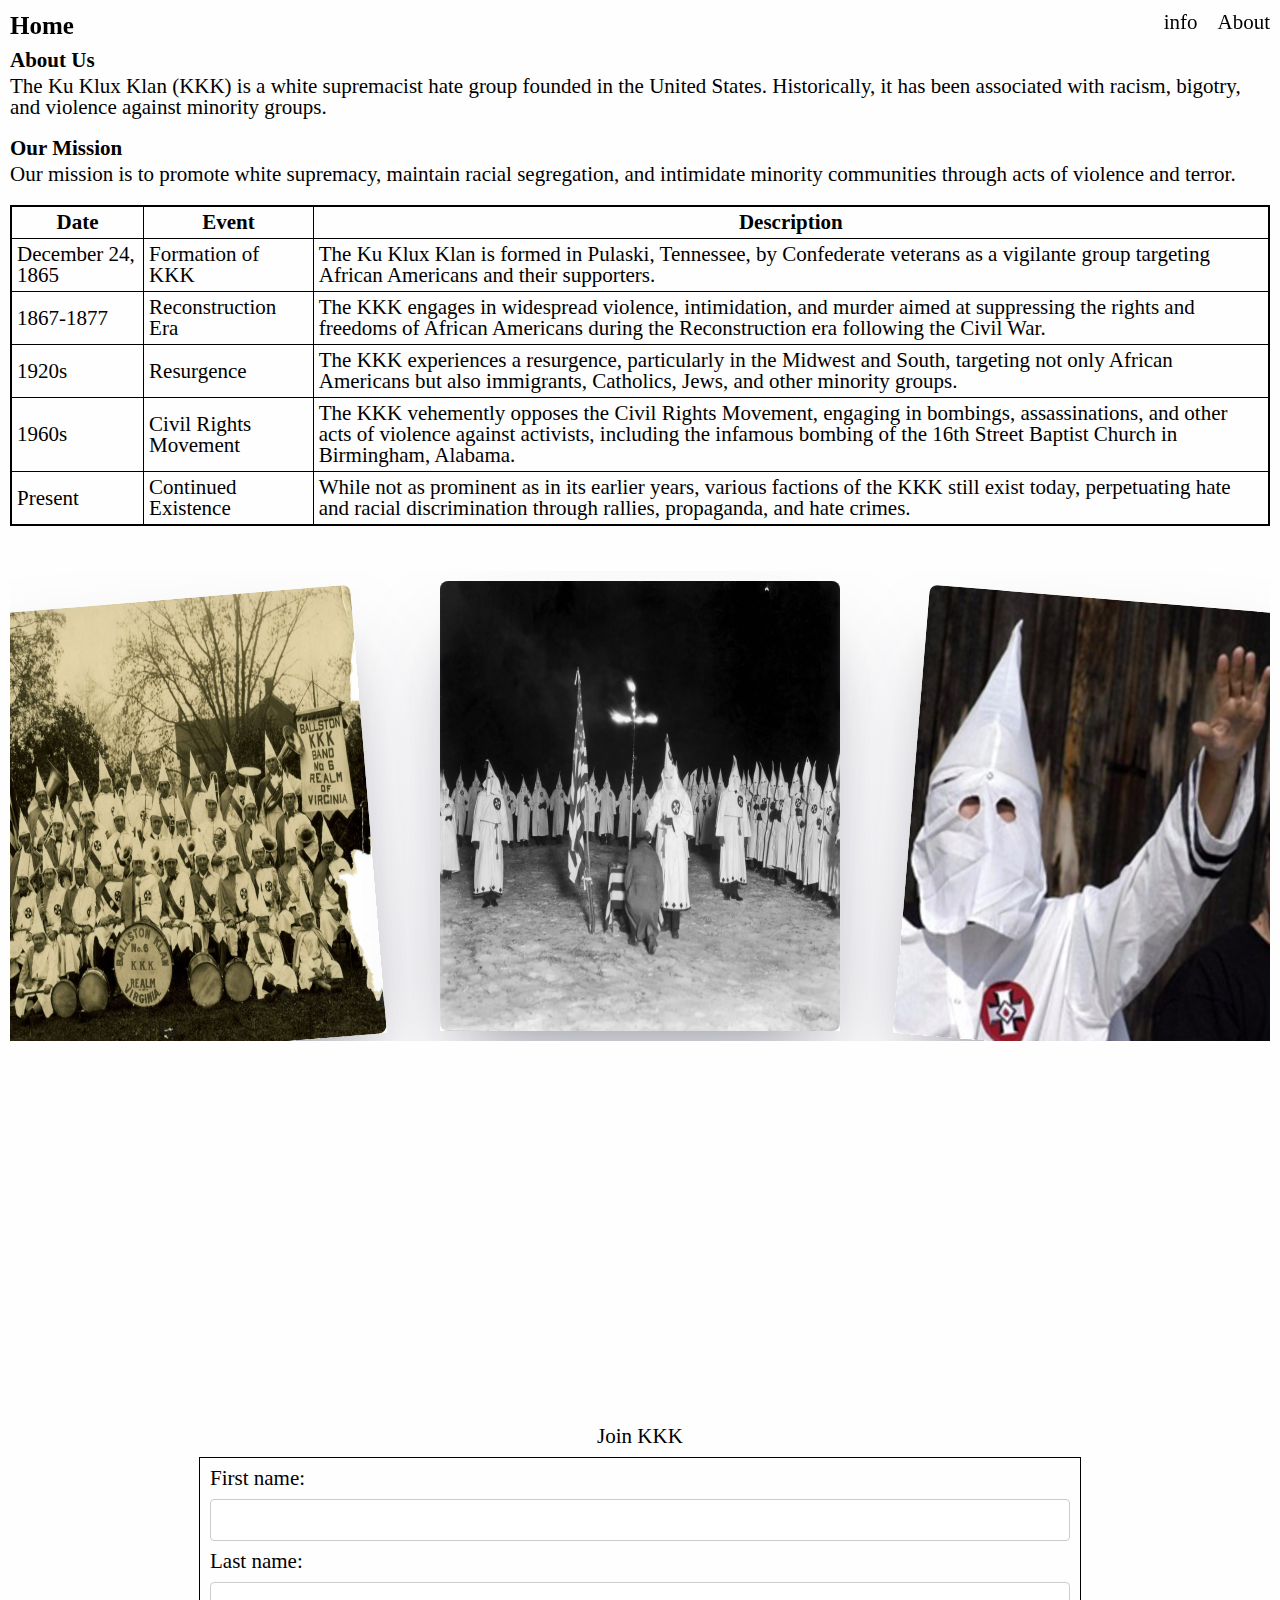
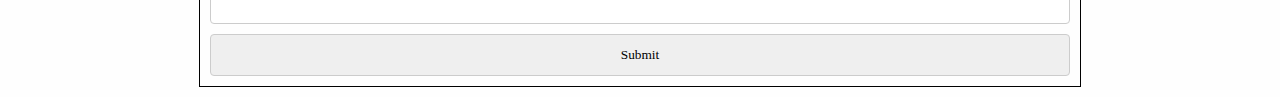
<file: index.html>
<!DOCTYPE html>
<html lang="en">

<head>
    <meta charset="UTF-8">
    <meta name="viewport" content="width=device-width, initial-scale=1.0">
    <title>KKK</title>
    <link rel="stylesheet" href="style.css">
    <link rel="stylesheet" href="https://cdn.jsdelivr.net/npm/swiper@11/swiper-bundle.min.css" />
    <script src="https://cdn.jsdelivr.net/npm/swiper@11/swiper-bundle.min.js" defer></script>
    <script src="script.js" defer></script>
</head>

<body>
    <div class="wrapper">
        <header class="header">
            <div class="header__container">
                <h1 class="header__link">
                    <a href="./index.html" class="list__link">Home</a>
                </h1>
                <ul class="header__list list">
                    <li class="list__item">
                        <div class="list__dropdown">
                            <button class="list__dropbtn">info</button>
                            <div class="list__dropdown-content">
                                <a href="./info/activity.html" class="list__link list__link-dropdown">Activity
                                </a>
                                <a href="./info/cases.html" class="list__link list__link-dropdown">Cases
                                </a>
                                <a href="./info/participants.html" class="list__link list__link-dropdown">Participants
                                </a>
                                <a href="./info/legacy.html" class="list__link list__link-dropdown">Legacy
                                </a>
                            </div>
                        </div>
                    </li>
                    <li class="list__item">
                        <a href="./about.html" class="list__link">About</a>
                    </li>
                </ul>
            </div>
        </header>
        <main class="main">
            <section class="main__section">
                <h2 class="main__section-title">About Us</h2>
                <p class="main__description">
                    The Ku Klux Klan (KKK) is a white supremacist hate group founded in the United States. Historically,
                    it has been associated with racism, bigotry, and violence against minority groups.
                </p>
            </section>
            <section class="main__section">
                <h2 class="main__section-title">Our Mission</h2>
                <p class="main__description">
                    Our mission is to promote white supremacy, maintain racial segregation, and intimidate minority
                    communities through acts of violence and terror.
                </p>
            </section>
            <section class="main__section section">
                <table class="section__table table">
                    <tr>
                        <th>Date</th>
                        <th>Event</th>
                        <th>Description</th>
                    </tr>
                    <tr>
                        <td>December 24, 1865</td>
                        <td>Formation of KKK</td>
                        <td>The Ku Klux Klan is formed in Pulaski, Tennessee, by Confederate veterans as a vigilante
                            group targeting African Americans and their supporters.</td>
                    </tr>
                    <tr>
                        <td>1867-1877</td>
                        <td>Reconstruction Era</td>
                        <td>The KKK engages in widespread violence, intimidation, and murder aimed at suppressing the
                            rights and freedoms of African Americans during the Reconstruction era following the Civil
                            War.</td>
                    </tr>
                    <tr>
                        <td>1920s</td>
                        <td>Resurgence</td>
                        <td>The KKK experiences a resurgence, particularly in the Midwest and South, targeting not only
                            African Americans but also immigrants, Catholics, Jews, and other minority groups.</td>
                    </tr>
                    <tr>
                        <td>1960s</td>
                        <td>Civil Rights Movement</td>
                        <td>The KKK vehemently opposes the Civil Rights Movement, engaging in bombings, assassinations,
                            and other acts of violence against activists, including the infamous bombing of the 16th
                            Street Baptist Church in Birmingham, Alabama.</td>
                    </tr>
                    <tr>
                        <td>Present</td>
                        <td>Continued Existence</td>
                        <td>While not as prominent as in its earlier years, various factions of the KKK still exist
                            today, perpetuating hate and racial discrimination through rallies, propaganda, and hate
                            crimes.</td>
                    </tr>
                </table>
            </section>
            <section class="main__section">
                <div class="carousel-wrapper">
                    <div class="carousel">
                        <div class="swiper">
                            <div class="swiper-wrapper">
                                <div class="swiper-slide">
                                    <div class="single">
                                        <img src="./images/1.webp" alt="nigger killers" />
                                    </div>
                                </div>
                                <div class="swiper-slide">
                                    <div class="single">
                                        <img src="./images/3.jpg" alt="nigger killer" />
                                    </div>
                                </div>
                                <div class="swiper-slide">
                                    <div class="single">
                                        <img src="./images/4.webp" alt="nigger killers" />
                                    </div>
                                </div>
                                <div class="swiper-slide">
                                    <div class="single">
                                        <img src="./images/5.png" alt="niggers" />
                                    </div>
                                </div>
                                <div class="swiper-slide">
                                    <div class="single">
                                        <img src="./images/6.jpg" alt="nigger & nigger killers" />
                                    </div>
                                </div>
                                <div class="swiper-slide">
                                    <div class="single">
                                        <img src="./images/7.jpg" alt="nigger killers" />
                                    </div>
                                </div>
                                <div class="swiper-slide">
                                    <div class="single">
                                        <img src="./images/8.jpg" alt="nigger killers" />
                                    </div>
                                </div>
                                <div class="swiper-slide">
                                    <div class="single">
                                        <img src="./images/9.jpg" alt="nigger killers" />
                                    </div>
                                </div>
                            </div>
                        </div>
                    </div>
                </div>
            </section>
            <section class="main__section section">
                    <div class="section__wrapper">
                        <iframe width="560" height="315" src="https://www.youtube.com/embed/Msk8RJqE4KA?si=uSzf7A8h-ynle2lA"
                            title="YouTube video player" frameborder="0"
                            allow="accelerometer; autoplay; clipboard-write; encrypted-media; gyroscope; picture-in-picture; web-share"
                            referrerpolicy="strict-origin-when-cross-origin" allowfullscreen></iframe>
                    </div>
            </section>
            <section class="main__section section">
                <div class="section__label">Join KKK</div>
                <form class="section__form form">
                    <label for="fname" class="form__label">First name:</label>
                    <input type="text" id="fname" name="fname" class="form__input">
                    <label for="lname" class="form__label">Last name:</label>
                    <input type="text" id="lname" name="lname" class="form__input">
                    <input type="submit" value="Submit" class="form__input submit-input">
                </form>
            </section>
        </main>
    </div>
</body>

</html>
</file>
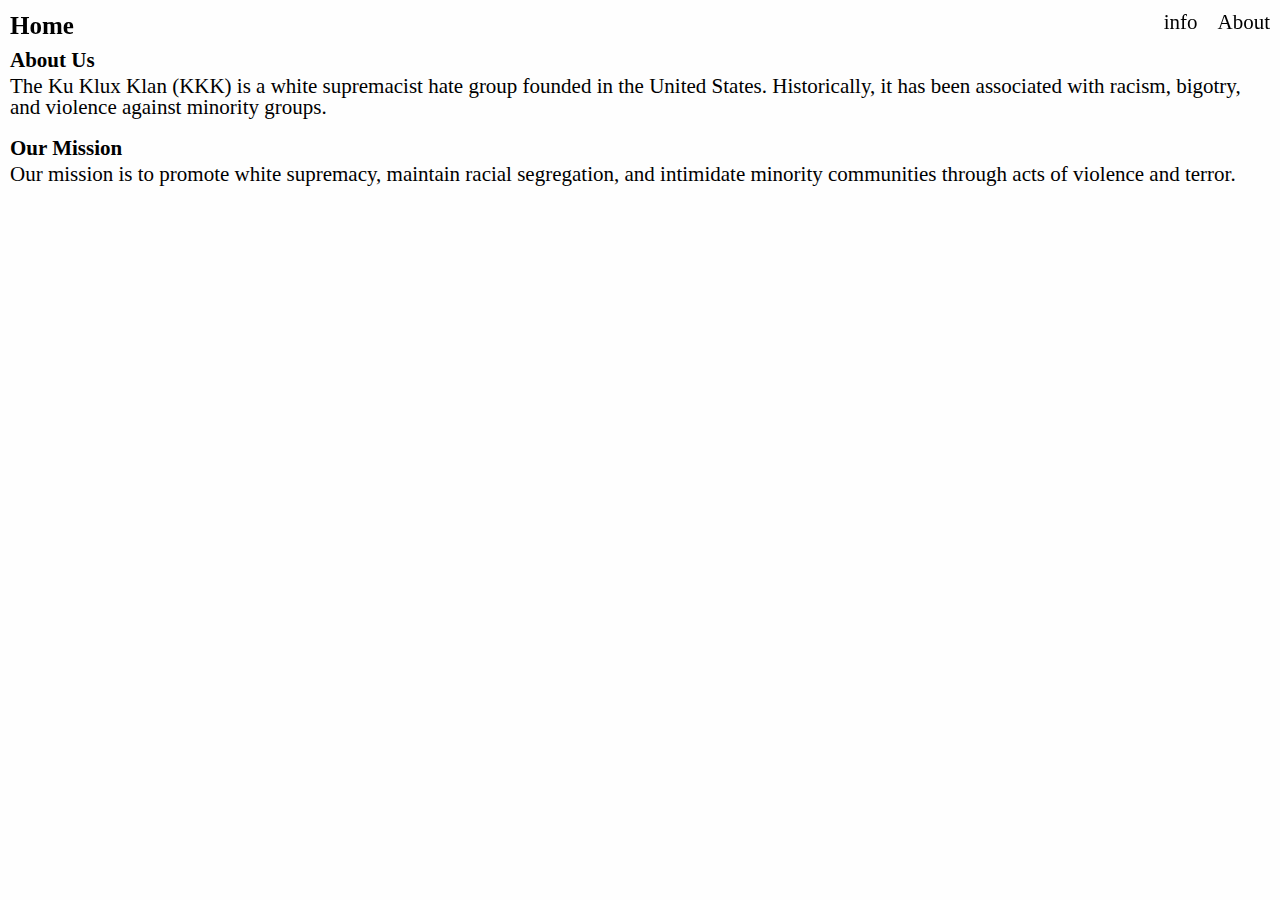
<file: about.html>
<!DOCTYPE html>
<html lang="en">

<head>
    <meta charset="UTF-8">
    <meta name="viewport" content="width=device-width, initial-scale=1.0">
    <title>About</title>
    <link rel="stylesheet" href="style.css">
</head>

<body>
    <div class="wrapper">
        <header class="header">
            <div class="header__container">
                <h1 class="header__link">
                    <a href="./index.html" class="list__link">Home</a>
                </h1>
                <ul class="header__list list">
                    <li class="list__item">
                        <div class="list__dropdown">
                            <button class="list__dropbtn">info</button>
                            <div class="list__dropdown-content">
                                <a href="./info/activity.html"  class="list__link list__link-dropdown">Activity
                                </a>
                                <a href="./info/cases.html" class="list__link list__link-dropdown">Cases
                                </a>
                                <a href="./info/participants.html" class="list__link list__link-dropdown">Participants
                                </a>
                                <a href="./info/legacy.html" class="list__link list__link-dropdown">Legacy
                                </a>
                            </div>
                          </div> 
                    </li>
                    <li class="list__item">
                        <a href="./about.html" class="list__link">About</a>
                    </li>
                </ul>
            </div>
        </header>
        <main class="main">
            <section class="main__section">
                <h2 class="main__section-title">About Us</h2>
                <p class="main__description">
                    The Ku Klux Klan (KKK) is a white supremacist hate group founded in the United States. Historically,
                    it has been associated with racism, bigotry, and violence against minority groups.
                </p>
            </section>
            <section class="main__section">
                <h2 class="main__section-title">Our Mission</h2>
                <p class="main__description">
                    Our mission is to promote white supremacy, maintain racial segregation, and intimidate minority
                    communities through acts of violence and terror.
                </p>
            </section>
        </main>
    </div>
</body>

</html>
</file>
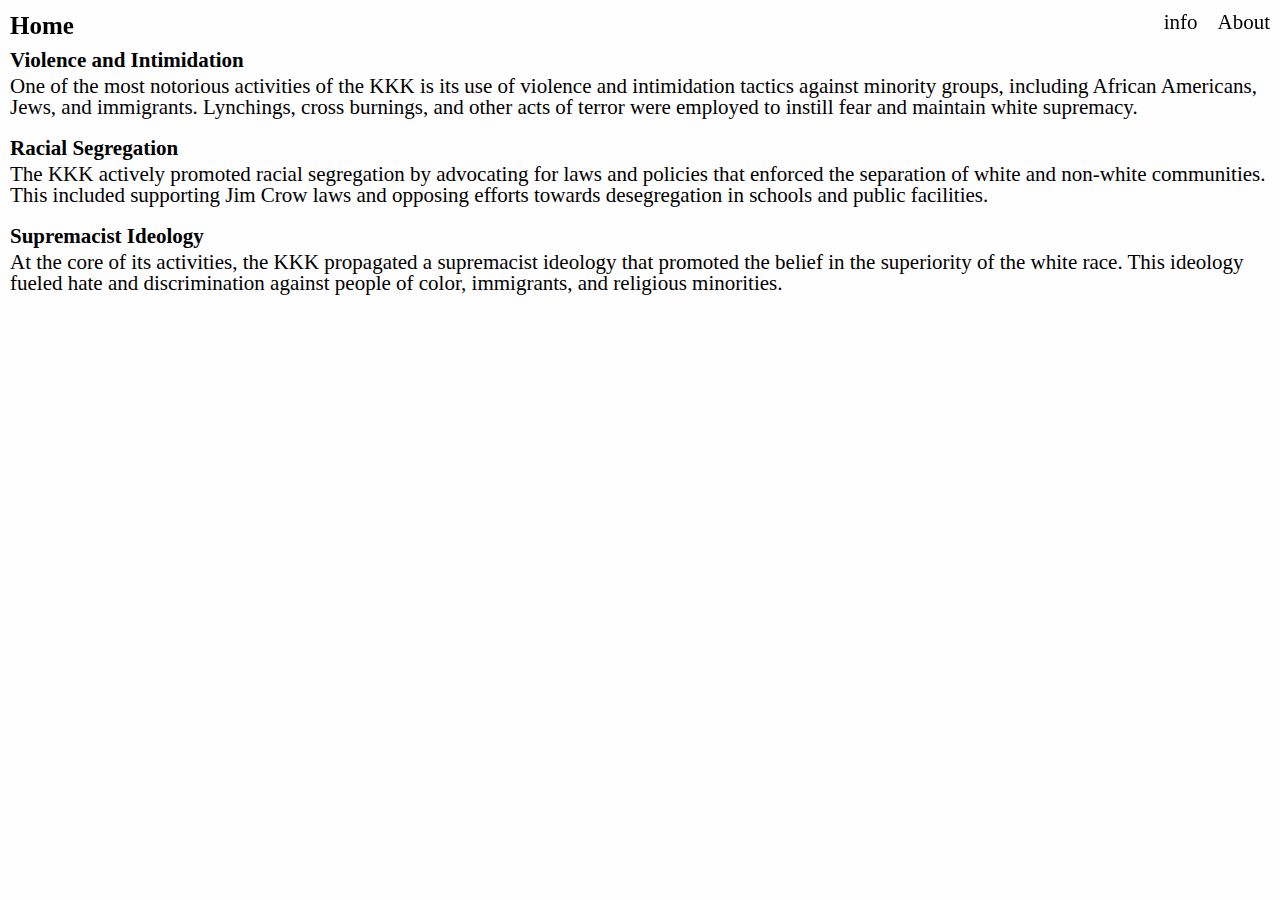
<file: info/activity.html>
<!DOCTYPE html>
<html lang="en">

<head>
    <meta charset="UTF-8">
    <meta name="viewport" content="width=device-width, initial-scale=1.0">
    <title>KKK Activity</title>
    <link rel="stylesheet" href="../style.css">
</head>

<body>
    <div class="wrapper">
        <header class="header">
            <div class="header__container">
                <h1 class="header__link">
                    <a href="../index.html" class="list__link">Home</a>
                </h1>
                <ul class="header__list list">
                    <li class="list__item">
                        <div class="list__dropdown">
                            <button class="list__dropbtn">info</button>
                            <div class="list__dropdown-content">
                                <a href="./info/activity.html"  class="list__link list__link-dropdown">Activity
                                </a>
                                <a href="./cases.html" class="list__link list__link-dropdown">Cases
                                </a>
                                <a href="./participants.html" class="list__link list__link-dropdown">Participants
                                </a>
                                <a href="./legacy.html" class="list__link list__link-dropdown">Legacy
                                </a>
                            </div>
                          </div> 
                    </li>
                    <li class="list__item">
                        <a href="../about.html" class="list__link">About</a>
                    </li>
                </ul>
            </div>
        </header>
        <main class="main">
            <section class="main__section">
                <h2 class="main__section-title">Violence and Intimidation</h2>
                <p class="main__description">
                    One of the most notorious activities of the KKK is its use of violence and intimidation tactics against minority groups, including African Americans, Jews, and immigrants. Lynchings, cross burnings, and other acts of terror were employed to instill fear and maintain white supremacy.
                </p>
            </section>
            <section class="main__section">
                <h2 class="main__section-title">Racial Segregation</h2>
                <p class="main__description">
                    The KKK actively promoted racial segregation by advocating for laws and policies that enforced the separation of white and non-white communities. This included supporting Jim Crow laws and opposing efforts towards desegregation in schools and public facilities.
                </p>
            </section>
            <section class="main__section">
                <h2 class="main__section-title">Supremacist Ideology</h2>
                <p class="main__description">
                    At the core of its activities, the KKK propagated a supremacist ideology that promoted the belief in the superiority of the white race. This ideology fueled hate and discrimination against people of color, immigrants, and religious minorities.
                </p>
            </section>
        </main>
    </div>
</body>

</html>
</file>
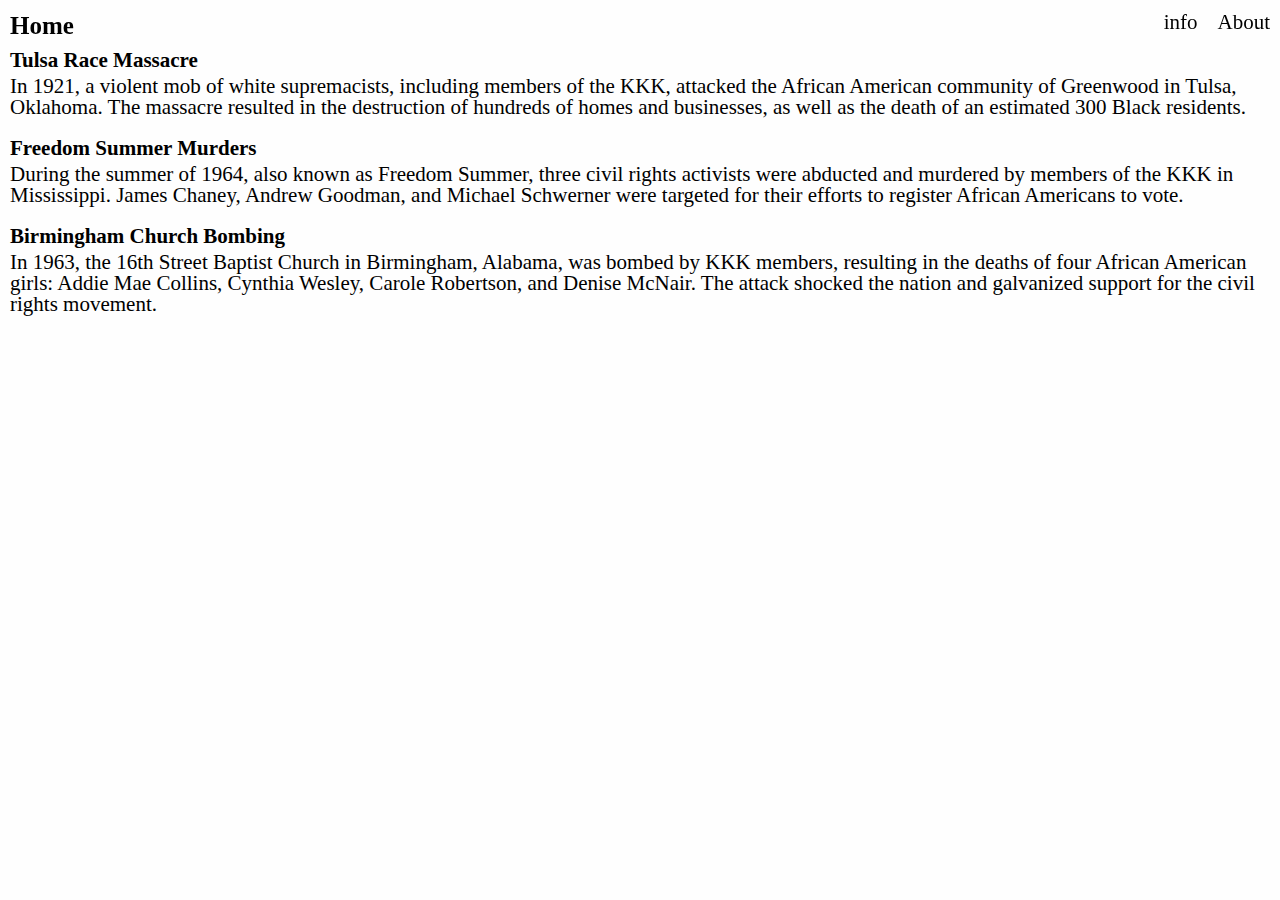
<file: info/cases.html>
<!DOCTYPE html>
<html lang="en">

<head>
    <meta charset="UTF-8">
    <meta name="viewport" content="width=device-width, initial-scale=1.0">
    <title>Cases</title>
    <link rel="stylesheet" href="../style.css">
</head>

<body>
    <div class="wrapper">
        <header class="header">
            <div class="header__container">
                <h1 class="header__link">
                    <a href="../index.html" class="list__link">Home</a>
                </h1>
                <ul class="header__list list">
                    <li class="list__item">
                        <div class="list__dropdown">
                            <button class="list__dropbtn">info</button>
                            <div class="list__dropdown-content">
                                <a href="./activity.html"  class="list__link list__link-dropdown">Activity
                                </a>
                                <a href="./cases.html" class="list__link list__link-dropdown">Cases
                                </a>
                                <a href="./participants.html" class="list__link list__link-dropdown">Participants
                                </a>
                                <a href="./legacy.html" class="list__link list__link-dropdown">Legacy
                                </a>
                            </div>
                          </div> 
                    </li>
                    <li class="list__item">
                        <a href="../about.html" class="list__link">About</a>
                    </li>
                </ul>
            </div>
        </header>
        <main class="main">
            <section class="main__section">
                <h2 class="main__section-title">Tulsa Race Massacre</h2>
                <p class="main__description">
                    In 1921, a violent mob of white supremacists, including members of the KKK, attacked the African American community of Greenwood in Tulsa, Oklahoma. The massacre resulted in the destruction of hundreds of homes and businesses, as well as the death of an estimated 300 Black residents.
                </p>
            </section>
            <section class="main__section">
                <h2 class="main__section-title">Freedom Summer Murders</h2>
                <p class="main__description">
                    During the summer of 1964, also known as Freedom Summer, three civil rights activists were abducted and murdered by members of the KKK in Mississippi. James Chaney, Andrew Goodman, and Michael Schwerner were targeted for their efforts to register African Americans to vote.
                </p>
            </section>
            <section class="main__section">
                <h2 class="main__section-title">Birmingham Church Bombing</h2>
                <p class="main__description">
                    In 1963, the 16th Street Baptist Church in Birmingham, Alabama, was bombed by KKK members, resulting in the deaths of four African American girls: Addie Mae Collins, Cynthia Wesley, Carole Robertson, and Denise McNair. The attack shocked the nation and galvanized support for the civil rights movement.
                </p>
            </section>
        </main>
    </div>
</body>

</html>
</file>
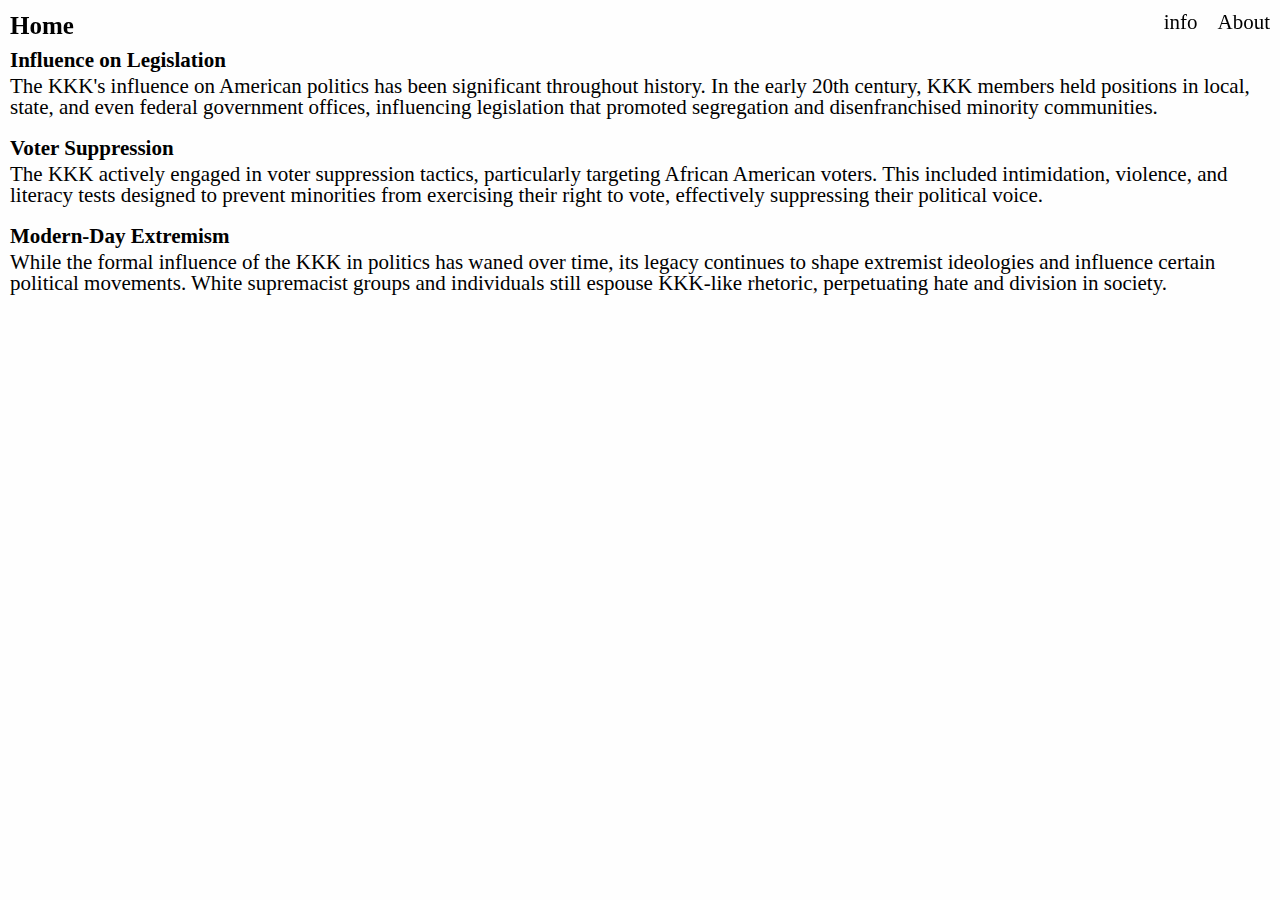
<file: info/legacy.html>
<!DOCTYPE html>
<html lang="en">

<head>
    <meta charset="UTF-8">
    <meta name="viewport" content="width=device-width, initial-scale=1.0">
    <title>KKK Legacy</title>
    <link rel="stylesheet" href="../style.css">
</head>

<body>
    <div class="wrapper">
        <header class="header">
            <div class="header__container">
                <h1 class="header__link">
                    <a href="../index.html" class="list__link">Home</a>
                </h1>
                <ul class="header__list list">
                    <li class="list__item">
                        <div class="list__dropdown">
                            <button class="list__dropbtn">info</button>
                            <div class="list__dropdown-content">
                                <a href="./activity.html"  class="list__link list__link-dropdown">Activity
                                </a>
                                <a href="./cases.html" class="list__link list__link-dropdown">Cases
                                </a>
                                <a href="./participants.html" class="list__link list__link-dropdown">Participants
                                </a>
                                <a href="./legacy.html" class="list__link list__link-dropdown">Legacy
                                </a>
                            </div>
                          </div> 
                    </li>
                    <li class="list__item">
                        <a href="../about.html" class="list__link">About</a>
                    </li>
                </ul>
            </div>
        </header>
        <main class="main">
            <section class="main__section">
                <h2 class="main__section-title">Influence on Legislation</h2>
                <p class="main__description">
                    The KKK's influence on American politics has been significant throughout history. In the early 20th century, KKK members held positions in local, state, and even federal government offices, influencing legislation that promoted segregation and disenfranchised minority communities.
                </p>
            </section>
            <section class="main__section">
                <h2 class="main__section-title">Voter Suppression</h2>
                <p class="main__description">
                    The KKK actively engaged in voter suppression tactics, particularly targeting African American voters. This included intimidation, violence, and literacy tests designed to prevent minorities from exercising their right to vote, effectively suppressing their political voice.
                </p>
            </section>
            <section class="main__section">
                <h2 class="main__section-title">Modern-Day Extremism</h2>
                <p class="main__description">
                    While the formal influence of the KKK in politics has waned over time, its legacy continues to shape extremist ideologies and influence certain political movements. White supremacist groups and individuals still espouse KKK-like rhetoric, perpetuating hate and division in society.
                </p>
            </section>
        </main>
    </div>
</body>

</html>
</file>
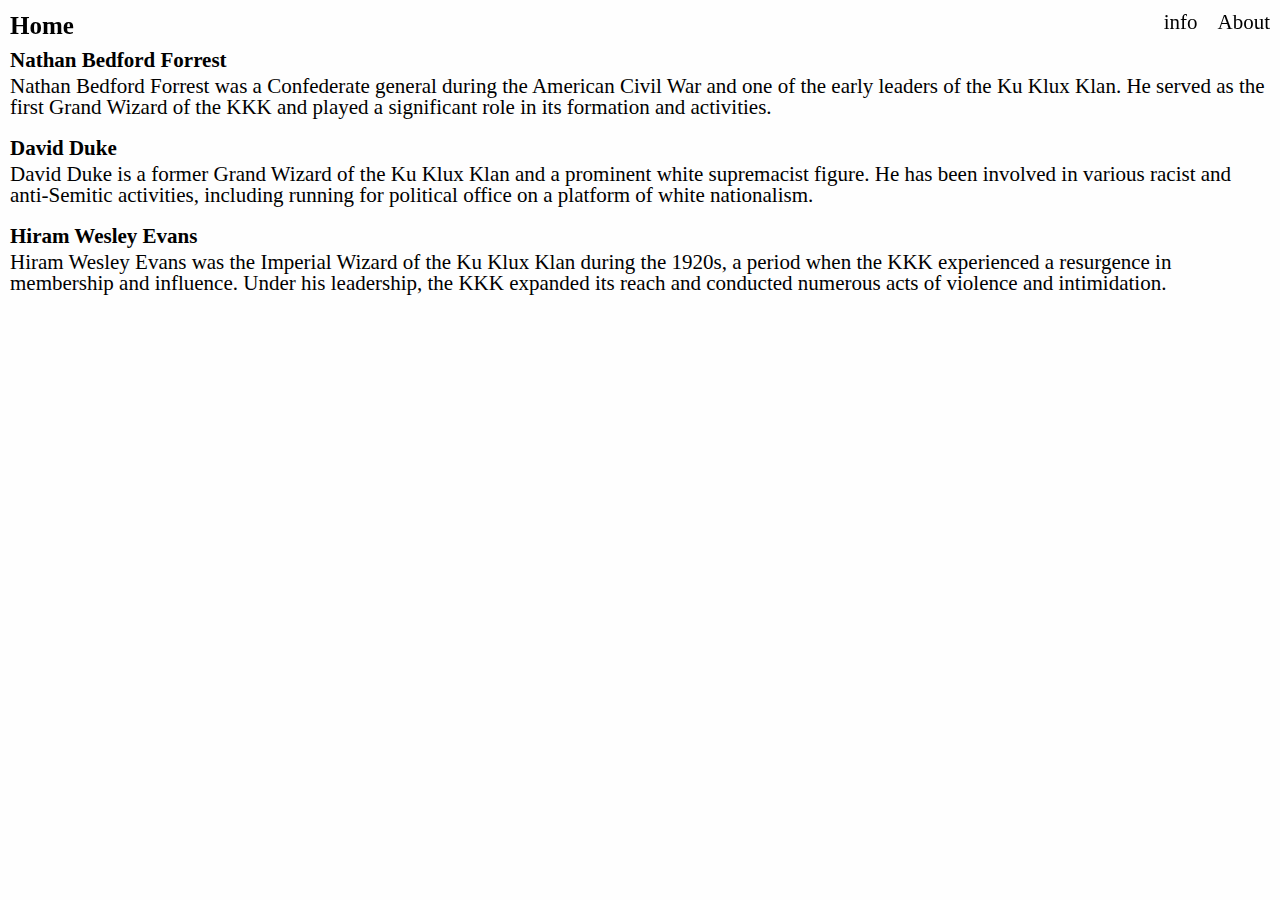
<file: info/participants.html>
<!DOCTYPE html>
<html lang="en">

<head>
    <meta charset="UTF-8">
    <meta name="viewport" content="width=device-width, initial-scale=1.0">
    <title>KKK Participants</title>
    <link rel="stylesheet" href="../style.css">
</head>

<body>
    <div class="wrapper">
        <header class="header">
            <div class="header__container">
                <h1 class="header__link">
                    <a href="../index.html" class="list__link">Home</a>
                </h1>
                <ul class="header__list list">
                    <li class="list__item">
                        <div class="list__dropdown">
                            <button class="list__dropbtn">info</button>
                            <div class="list__dropdown-content">
                                <a href="./activity.html"  class="list__link list__link-dropdown">Activity
                                </a>
                                <a href="./cases.html" class="list__link list__link-dropdown">Cases
                                </a>
                                <a href="./participants.html" class="list__link list__link-dropdown">Participants
                                </a>
                                <a href="./legacy.html" class="list__link list__link-dropdown">Legacy
                                </a>
                            </div>
                          </div> 
                    </li>
                    <li class="list__item">
                        <a href="../about.html" class="list__link">About</a>
                    </li>
                </ul>
            </div>
        </header>
        <main class="main">
            <section class="main__section">
                <h2 class="main__section-title">Nathan Bedford Forrest</h2>
                <p class="main__description">
                    Nathan Bedford Forrest was a Confederate general during the American Civil War and one of the early leaders of the Ku Klux Klan. He served as the first Grand Wizard of the KKK and played a significant role in its formation and activities.
                </p>
            </section>
            <section class="main__section">
                <h2 class="main__section-title">David Duke</h2>
                <p class="main__description">
                    David Duke is a former Grand Wizard of the Ku Klux Klan and a prominent white supremacist figure. He has been involved in various racist and anti-Semitic activities, including running for political office on a platform of white nationalism.
                </p>
            </section>
            <section class="main__section">
                <h2 class="main__section-title">Hiram Wesley Evans</h2>
                <p class="main__description">
                    Hiram Wesley Evans was the Imperial Wizard of the Ku Klux Klan during the 1920s, a period when the KKK experienced a resurgence in membership and influence. Under his leadership, the KKK expanded its reach and conducted numerous acts of violence and intimidation.
                </p>
            </section>
        </main>
    </div>
</body>

</html>
</file>
<file: style.css>
* {
  padding: 0;
  margin: 0;
  border: 0;
}

*,
*:before,
*:after {
  box-sizing: border-box;
}

:focus,
:active {
  outline: none;
}

a:focus,
a:active {
  outline: none;
}

nav,
footer,
header,
aside {
  display: block;
}

html,
body {
  height: 100%;
  width: 100%;
  font-size: 100%;
  line-height: 1;
  -ms-text-size-adjust: 100%;
  -moz-text-size-adjust: 100%;
  -webkit-text-size-adjust: 100%;
}

input,
button,
textarea {
  font-family: inherit;
}

input::-ms-clear {
  display: none;
}

button {
  cursor: pointer;
}

button::-moz-focus-inner {
  padding: 0;
  border: 0;
}

a,
a:visited {
  text-decoration: none;
}

a:hover {
  text-decoration: none;
}

ul li {
  list-style: none;
}

img {
  vertical-align: top;
}

h1,
h2,
h3,
h4,
h5,
h6 {
  font-size: inherit;
  font-weight: 400;
}

body {
  font-size: 21px;
}

table {
  border-collapse: collapse;
  border: 2px solid black;
}

th,
td {
  padding: 5px;
  border: 1px solid black;
}

.wrapper {
  min-height: 100vh;
  background: #fefefe;
}

.header {
  position: fixed;
  top: 0;
  width: 100%;
  height: 48px;
  z-index: 100;
}
.header-scroll {
  background: #f0ebeb;
  opacity: 0.95;
}
.header__container {
  display: flex;
  justify-content: space-between;
  padding: 10px;
}
.header__link {
  font-weight: 700;
  font-size: 25px;
}
.header__list {
  display: flex;
  gap: 20px;
}

.list__link {
  color: black;
  vertical-align: middle;
  position: relative;
  display: inline-block;
}
.list__link-dropdown {
  color: black;
  padding: 12px 16px;
  text-align: left;
  font-size: 16px;
}
.list__link-dropdown:hover {
  background-color: #ddd;
}
.list__dropdown {
  position: relative;
}
.list__dropdown:hover .list__dropdown-content {
  display: block;
}
.list__dropbtn {
  font-size: 21px;
  color: black;
  background-color: inherit;
  cursor: default;
}
.list__dropdown-content {
  display: none;
  position: absolute;
  min-width: 100px;
  width: auto;
  height: auto;
  background-color: #f9f9f9;
  box-shadow: 0px 8px 16px 0px rgba(0, 0, 0, 0.2);
  z-index: 5;
}
.list__dropdown-content a {
  color: black;
  padding: 12px 16px;
  display: block;
  text-align: left;
}

.info-list {
  display: none;
}
.info-list:hover {
  display: flex;
  flex-direction: column;
}
.main {
  padding: 10px;
  display: flex;
  flex-direction: column;
  gap: 20px;
  padding-top: 50px;
}
.main__section {
  display: flex;
  flex-direction: column;
  gap: 5px;
}
.main__section-title {
  font-weight: 700;
}
.section__label {
  text-align: center;
  padding: 5px;
}
.section__wrapper {
  display: flex;
  justify-content: center;
}

.form {
  display: flex;
  flex-direction: column;
  width: 70%;
  margin: 0 auto;
  border: 1px solid black;
  padding: 10px;
  gap: 10px;
}
.form__input {
  width: 100%;
  padding: 12px 20px;
  display: inline-block;
  border: 1px solid #ccc;
  border-radius: 4px;
  box-sizing: border-box;
}

.submit-input {
  cursor: pointer;
}
.submit-input:hover {
  background-color: #4CAF50;
  color: white;
  transition: 0.15s;
}

/* .carousel {
  overflow-x: clip;
  // .carousel__swiper

  &__swiper {
    padding: 5rem 0;
    overflow: visible;

    .swiper-slide {
      width: 400px;
    }
  }

  // .carousel__swiper-wrapper

  &__swiper-wrapper {}

  // .carousel__swiper-slide

  &__swiper-slide {}

  // .carousel__img-box

  &__img-box {
    position: relative;
    pointer-events: none;
    user-select: none;
    box-shadow: rgba(255, 255, 255, 0.1) 0px 1px 1px 0px inset, rgba(50, 50, 93, 0.25) 0px 50px 100px -20px, rgba(0, 0, 0, 0.3) 0px 30px 60px -30px;

    img {
      width: 100%;
      height: auto;
      vertical-align: top;
      border-radius: 8px;
      pointer-events: none;
    }
  }
} */
.carousel-wrapper {
  text-align: center;
  color: #fff;
  margin: 25px 0;
}

.carousel {
  overflow-x: clip;
}

.swiper {
  padding: 5rem 0;
  overflow: visible;
}
.swiper .swiper-slide {
  width: 400px;
  height: 450px;
}

.swiper-wrapper {
  padding-top: 10px;
  padding-bottom: 10px;
}

.single {
  position: relative;
  pointer-events: none;
  -webkit-user-select: none;
     -moz-user-select: none;
          user-select: none;
  box-shadow: rgba(255, 255, 255, 0.1) 0px 1px 1px 0px inset, rgba(50, 50, 93, 0.25) 0px 50px 100px -20px, rgba(0, 0, 0, 0.3) 0px 30px 60px -30px;
}
.single img {
  width: 400px;
  height: 450px;
  vertical-align: top;
  border-radius: 8px;
  pointer-events: none;
}/*# sourceMappingURL=style.css.map */
</file>
